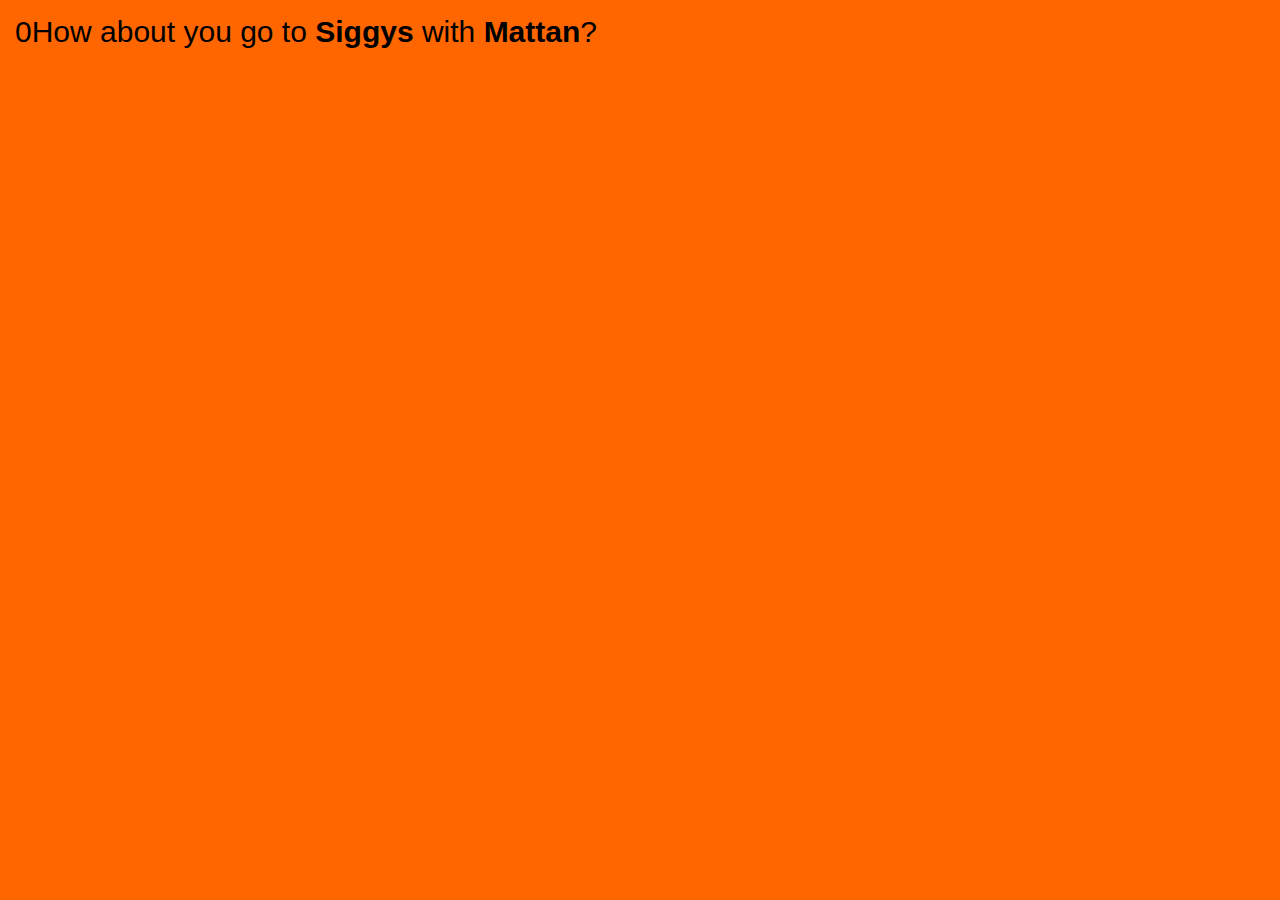
<file: happyhour-simple/index.html>
<!doctype html>
<html lang="en">
	<head>
		<meta charset="utf-8">
		<meta name="description" content="Happy Hour App - How about a drink!?">
		<meta name="keywords" content="happy hour, drink, beers">

		<title>Happy Hour</title>
		
		<!-- external CSS link -->
		<link rel="stylesheet" href="css/normalize.css">
		<link rel="stylesheet" href="css/style.css">

		<script>
		
			// Our List of Bars
			var bars = [
				'Siggys',
				'Blind Tiger',
				'Zum Schneider',

			];

			// Our List of Friends
			var friends = [
				'Mattan',
				'Chris',
				'Lee',
				'Casey',
				'that girl you forgot to text back',
				'Kayne West'
			];

			var randomNumber = Math.floor(Math.random()*bars.length);
			
			document.write(randomNumber);
			var barname = bars[randomNumber];
			var friendname = friends[randomNumber];

			document.write("How about you go to <strong>" + barname + "</strong> with <strong>" + friendname + "</strong>?");
		
		</script>
	</head>
	<body>
		<!-- PAGE CONTENT WILL BE PRINTED HERE --> 
	</body>
</html>
</file>
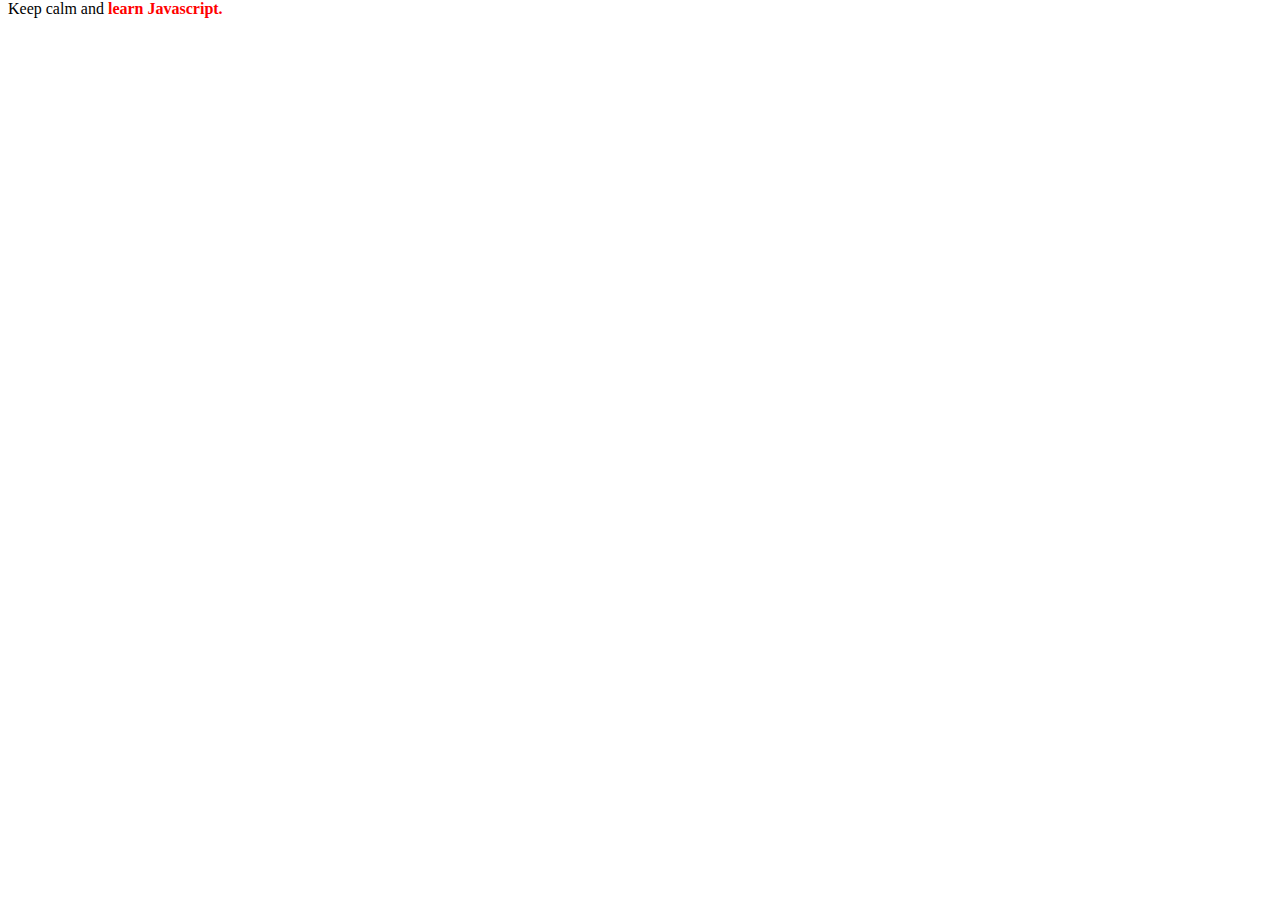
<file: week1/randomizer.html>
<!DOCTYPE html>
<html lang="en">
<head>
    <meta charset="UTF-8">
    <meta http-equiv="X-UA-Compatible" content="IE=edge">
    <meta name="viewport" content="width=device-width, initial-scale=1.0">
    <title>Document</title>
</head>

<style>
    body{
        justify-content: center;
        margin-top:auto;
    }
    b{
        color:red;
    }
</style>
<body>
    
</body>

<script>
    var tasks = ['learn Javascript.', 'drink coffee.','spend time with your family.', 'eat your snacks.', 'go clubbing.'];
    var num = Math.floor(Math.random()*tasks.length);
    var currentTask = tasks[num];
    document.write("Keep calm and <b>" + " " + currentTask + "</b>")
</script>
</html>
</file>
<file: happyhour-simple/css/style.css>
body {
	background: #FF6600; /* hexadecimal number */
	padding: 15px;
	font-size: 30px;
}
</file>
